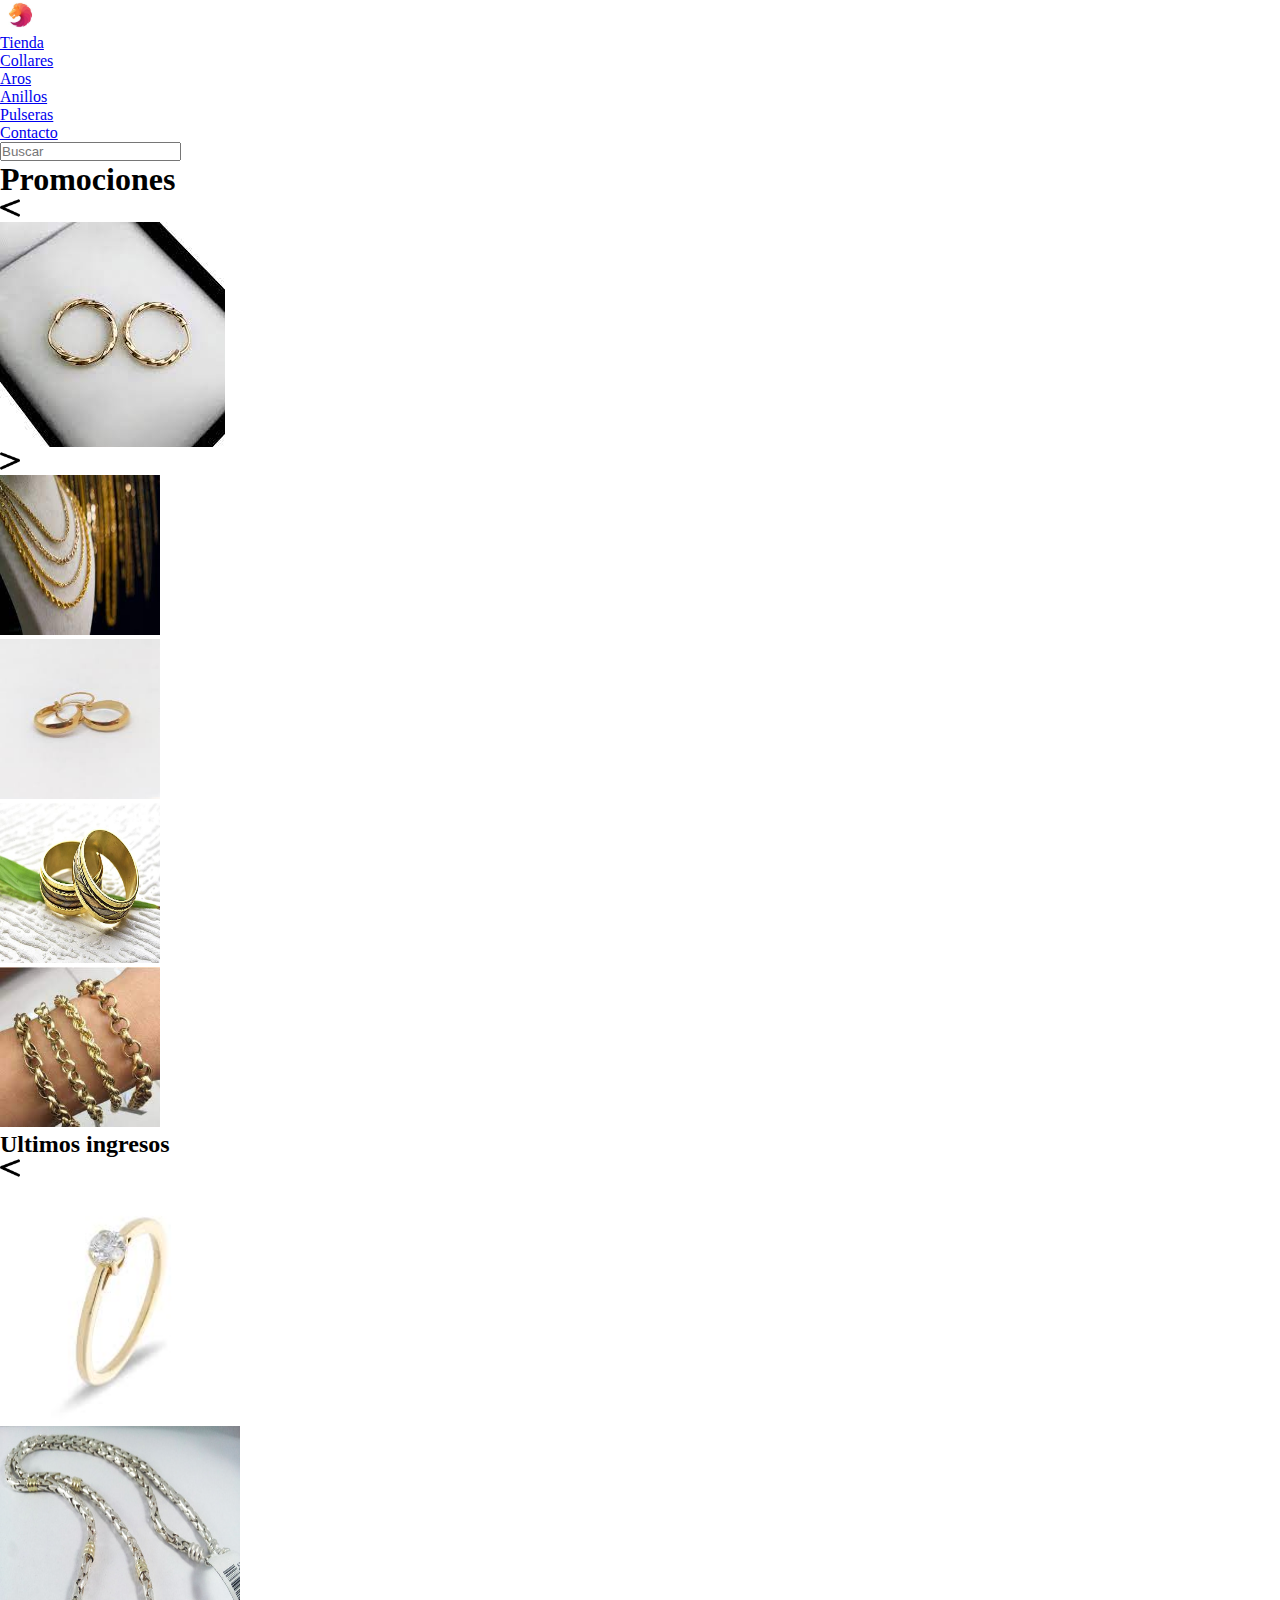
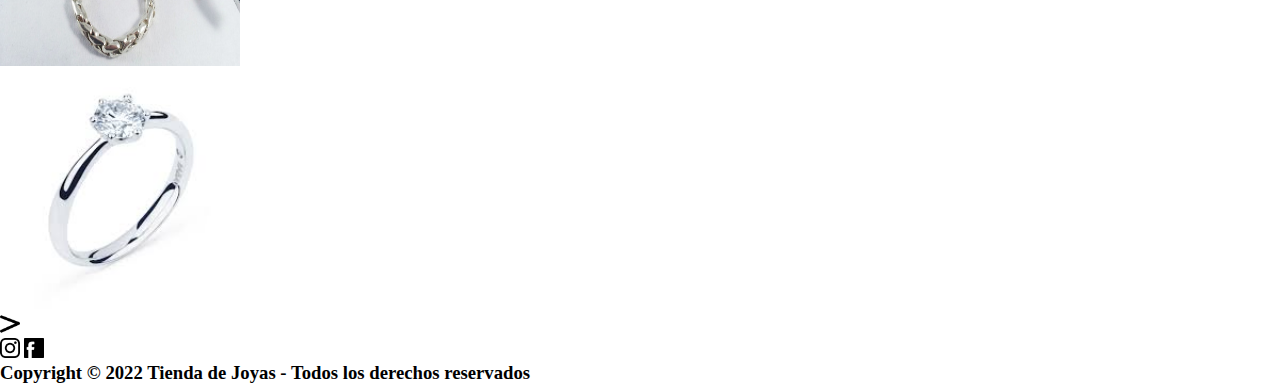
<file: index.html>
<!DOCTYPE html>
<html lang="en">
<head>
    <meta charset="UTF-8">
    <meta http-equiv="X-UA-Compatible" content="IE=edge">
    <meta name="viewport" content="width=device-width, initial-scale=1.0">
    <!-- link bootstrap-->
    <link href="https://cdn.jsdelivr.net/npm/bootstrap@5.2.0-beta1/dist/css/bootstrap.min.css" rel="stylesheet" integrity="sha384-0evHe/X+R7YkIZDRvuzKMRqM+OrBnVFBL6DOitfPri4tjfHxaWutUpFmBp4vmVor" crossorigin="anonymous">
    <!-- link javascript bootstrap-->
    <script src="https://cdn.jsdelivr.net/npm/bootstrap@5.2.0-beta1/dist/js/bootstrap.bundle.min.js" integrity="sha384-pprn3073KE6tl6bjs2QrFaJGz5/SUsLqktiwsUTF55Jfv3qYSDhgCecCxMW52nD2" crossorigin="anonymous"></script>
    <!-- link css-->
    <link rel="stylesheet" href="css/main.css">
    <title>Maqueteando con Bootstrap</title>
</head>
<body>

 <div class="container">
       <!-- menu navegación--> 
    <header>
     
       <nav>
           <ul class="row p-3">
               <li class="col"><img src="images/logo.jpg" height="30px" alt="logotipo empresa leon"></li>
               <li class="col"><a href="index.html">Tienda</a></li>
               <li class="col"><a href="pages/collares.html">Collares</a></li>
               <li class="col"><a href="pages/aros.html">Aros</a></li>
               <li class="col"><a href="pages/anillos.html">Anillos</a></li>
               <li class="col"><a href="pages/pulseras.html">Pulseras</a></li>
               <li class="col"><a href="pages/contacto.html">Contacto</a></li>
               <li class="col"><input type="text" placeholder="Buscar"></li>
           </ul>
       </nav>
    </header>
    <!-- cierro menu navegación -->
    <main>
            <h1 class="text-center">Promociones</h1>
            <div class="row align-items-center">
               
               <div class="col-3 d-flex justify-content-end" id="b1">
                   <img src="images/flechaIzq.png" alt="flecha izquierda">
               </div>
               <div class="col-6 d-flex justify-content-center">
                   <img src="images/aro1.jpg"  alt="aro de oro">
               </div>
               <div class="col-3 d-flex justify-content-start" id="b2">
                   <img src="images/flechaDer.png" alt="flecha derecha">
               </div>
               
           </div>
           <div class="row align-items-center p-4" id="subMenu">
               <li class="col"><a href="pages/collares.html"><img src="images/collares.jpg" alt="collar de oro"></a></li>
               <li class="col"><a href="pages/aros.html"><img src="images/aros.jpg" alt="aro de oro"></a></li>
               <li class="col"><a href="pages/anillos.html"><img src="images/anillos.jpeg" alt="anillos de oro"></a></li>
               <li class="col"><a href="pages/pulseras.html"><img src="images/pulaseras.jpg" alt="pulcera de oro"></a></li>
           </div>
                     
           <div class="row align-items-center" id="ultIngresos">
               <h2 class="text-center p-3">Ultimos ingresos</h2>
               
               <div class="col d-flex justify-content-end" id="b12">
                   <img src="images/flechaIzq.png" alt="flecha izquierda">
               </div>
               <div class="col p-1">
                   <img src="images/anillo2.jpg" alt="anillo de oro">
               </div>
               <div class="col p-1">
                   <img src="images/collar 2.jpg" alt="collar de oro">
               </div>
               <div class="col p-1">
                   <img src="images/anillo3.jpg" alt="anillo de oro">
               </div>
               <div class="col d-flex justify-content-start" id="b22">
                   <img src="images/flechaDer.png" alt="flecha derecha">
               </div>
               
           </div>
       
            
        </main>
       <!-- inicio de footer --> 
       <footer class="row">
           
               <a class="col d-flex justify-content-end" href="https://www.instagram.com/berbegue/"><img src="images/instagram.png" alt=""></a>
               <a class="col d-flex justify-content-start" href="https://www.facebook.com/ber.beguealiaga"><img src="images/facebook.png" alt=""></a>
           
               <h3 class="text-center h6">Copyright &copy; 2022 Tienda de Joyas - Todos los derechos reservados</h3>
       </footer>
       <!-- cierre footer-->
    
 </div>


</body>
</html>
</file>
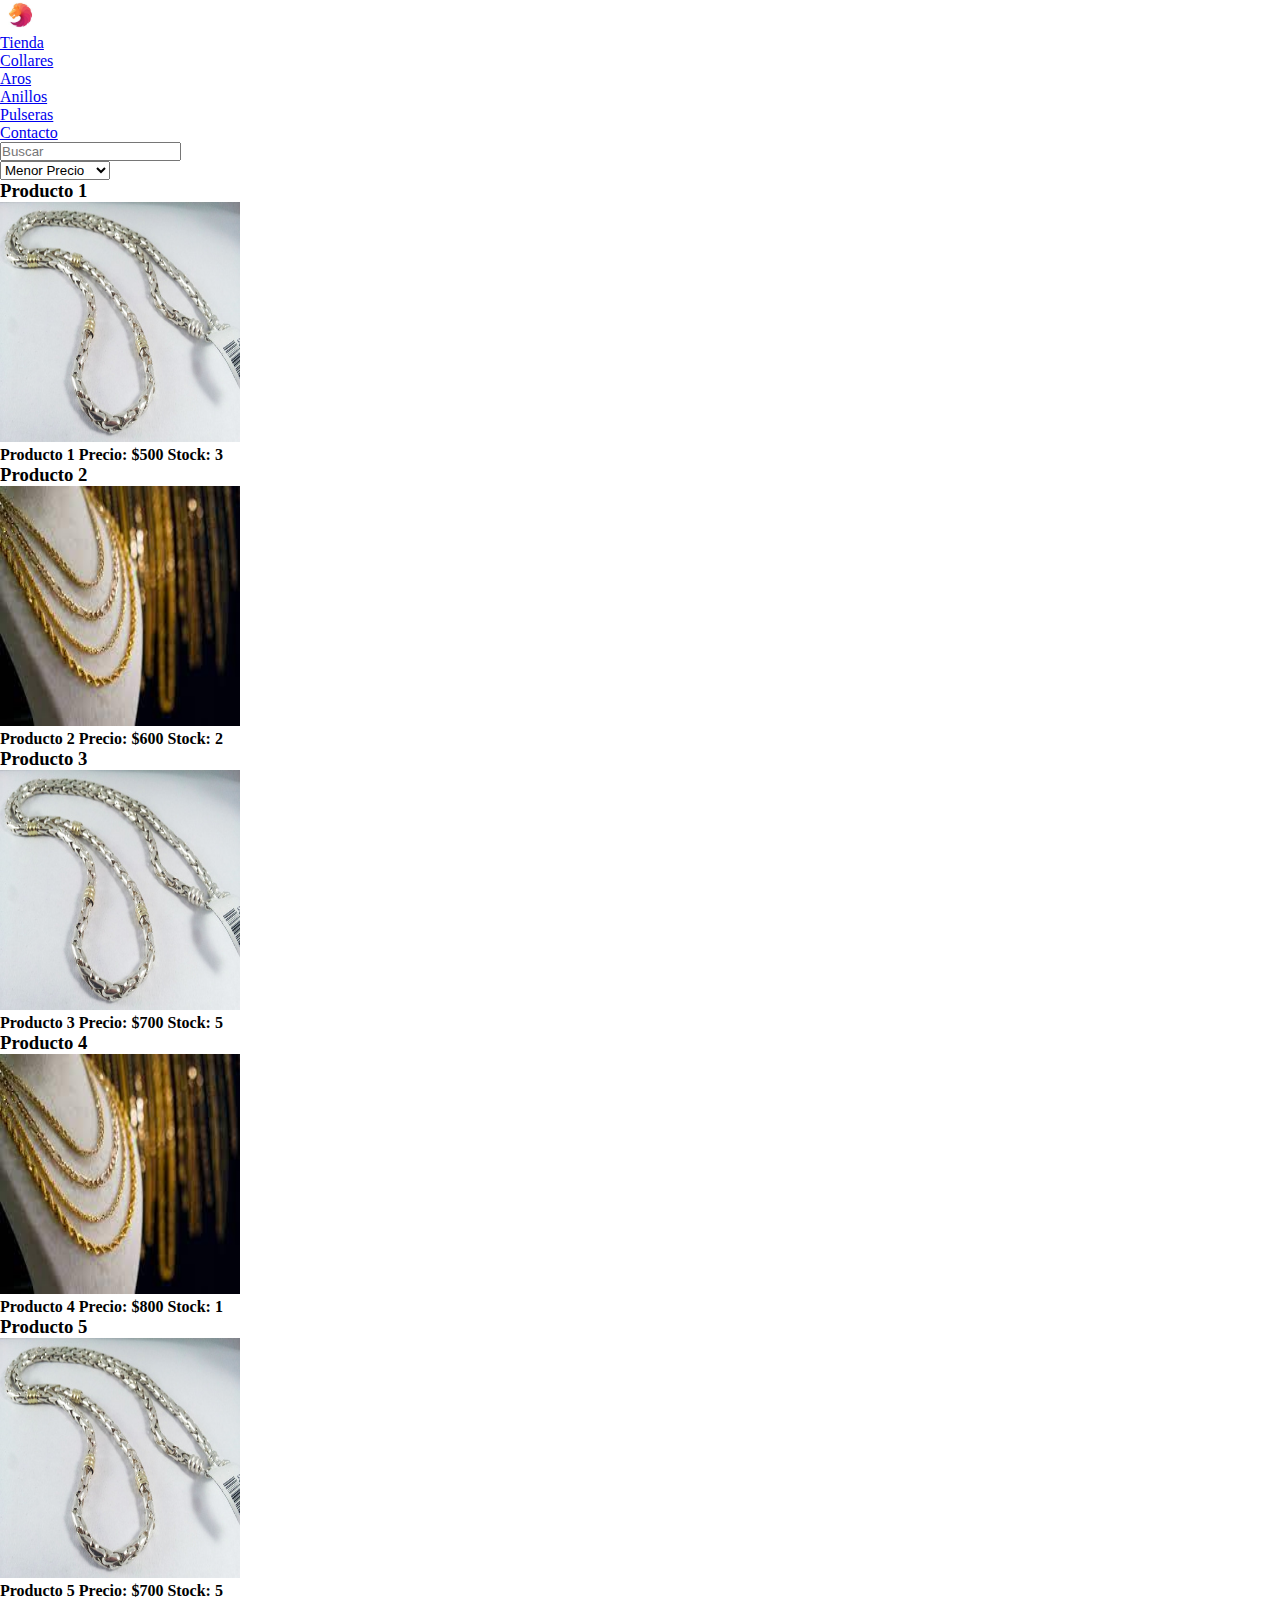
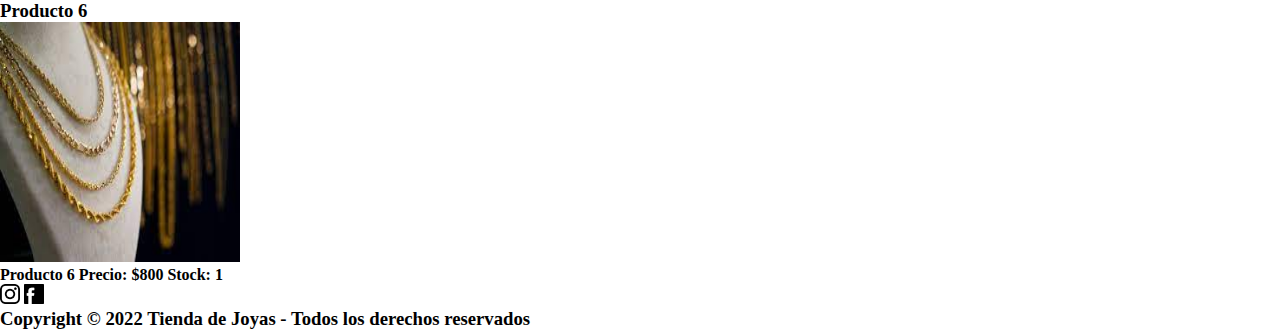
<file: pages/collares.html>
<!DOCTYPE html>
<html lang="en">
<head>
    <meta charset="UTF-8">
    <meta http-equiv="X-UA-Compatible" content="IE=edge">
    <meta name="viewport" content="width=device-width, initial-scale=1.0">
    <!-- link bootstrap-->
    <link href="https://cdn.jsdelivr.net/npm/bootstrap@5.2.0-beta1/dist/css/bootstrap.min.css" rel="stylesheet" integrity="sha384-0evHe/X+R7YkIZDRvuzKMRqM+OrBnVFBL6DOitfPri4tjfHxaWutUpFmBp4vmVor" crossorigin="anonymous">
    <!-- link javascript bootstrap-->
    <script src="https://cdn.jsdelivr.net/npm/bootstrap@5.2.0-beta1/dist/js/bootstrap.bundle.min.js" integrity="sha384-pprn3073KE6tl6bjs2QrFaJGz5/SUsLqktiwsUTF55Jfv3qYSDhgCecCxMW52nD2" crossorigin="anonymous"></script>
    <!-- link css-->
    <link rel="stylesheet" href="../css/main.css">
    <title>Collares</title>
</head>
<body>
<div class="container">
        <!-- menu navegación--> 
     <header>
      
        <nav>
            <ul class="row p-3">
                <li class="col"><img src="../images/logo.jpg" height="30px" alt="logotipo empresa leon"></li>
                <li class="col"><a href="../index.html">Tienda</a></li>
                <li class="col"><a href="pages/collares.html">Collares</a></li>
                <li class="col"><a href="pages/aros.html">Aros</a></li>
                <li class="col"><a href="pages/anillos.html">Anillos</a></li>
                <li class="col"><a href="pages/pulseras.html">Pulseras</a></li>
                <li class="col"><a href="pages/contacto.html">Contacto</a></li>
                <li class="col"><input type="text" placeholder="Buscar"></li>
            </ul>
        </nav>
     </header>
     <!-- cierro menu navegación -->
    <!-- Lista de productos-->
    <div class="row p-2" id="productos">
        <div class="col d-flex justify-content-end" >
            <select name="order">
                <option value="precioMenor">Menor Precio</option>
                <option value="precioMayor">Mayor Precio</option>
                <option value="relevancia">Mas Buscados</option>
            </select>
        </div>
    <div class="row d-flex align-items-center p-2">
        <div class="col d-flex flex-column align-items-center">
            <h3 >Producto 1</h3>
            <img src="../images/collar 2.jpg" alt="collar de plata y oro">
            <h4 class="h6">Producto 1 Precio: $500 Stock: 3</h4>
         </div>
        <div class="col d-flex flex-column align-items-center">
            <h3>Producto 2</h3>
            <img src="../images/collares.jpg" alt="cadenas de oro">
            <h4 class="h6">Producto 2 Precio: $600 Stock: 2</h4>
        </div>
    </div>
    <div class="row align-items-center p-2">
            <div class="col d-flex flex-column align-items-center">
                <h3>Producto 3</h3>
                <img src="../images/collar 2.jpg" alt="collar de plata y oro">
                <h4 class="h6">Producto 3 Precio: $700 Stock: 5</h4>
            </div>
            <div class="col d-flex flex-column align-items-center">
                <h3>Producto 4</h3>
                <img src="../images/collares.jpg" alt="cadenas de oro">
                <h4 class="h6">Producto 4 Precio: $800 Stock: 1</h4>
            </div>
    </div>
        <div class="row align-items-center p-2">
            <div class="col d-flex flex-column align-items-center">
                <h3>Producto 5</h3>
                <img src="../images/collar 2.jpg" alt="collar de plata y oro">
                <h4 class="h6">Producto 5 Precio: $700 Stock: 5</h4>
            </div>
            <div class="col d-flex flex-column align-items-center">
                <h3>Producto 6</h3>
                <img src="../images/collares.jpg" alt="cadenas de oro">
                <h4 class="h6">Producto 6 Precio: $800 Stock: 1</h4>
            </div>
        </div>
        
    </div>
</div>

<!-- inicio de footer --> 
<footer class="row">
           
    <a class="col d-flex justify-content-end" href="https://www.instagram.com/berbegue/"><img src="../images/instagram.png" alt=""></a>
    <a class="col d-flex justify-content-start" href="https://www.facebook.com/ber.beguealiaga"><img src="../images/facebook.png" alt=""></a>

    <h3 class="text-center h6">Copyright &copy; 2022 Tienda de Joyas - Todos los derechos reservados</h3>
</footer>
<!-- cierre footer-->
</div>

</body>
</html>
</file>
<file: css/main.css>
*{
    padding: 0;
    margin: 0;
    box-sizing: border-box;
}
#b1 img{
    width: 20px;
    height: 20px;
}
#b2 img{
    width: 20px;
    height: 20px;
}
li{
    list-style: none;
}
#subMenu img{
    width: 10rem;
    height: 10rem;
}
#ultIngresos img{
    width: 15rem;
    height: 15rem;
}
#b12 img{
    width: 20px;
    height: 20px;
}
#b22 img{
    width: 20px;
    height: 20px;
}
footer img{
    width: 20px;
    height: 20px;
}
#productos img{
    width: 15rem;
    height: 15rem;
}
</file>
